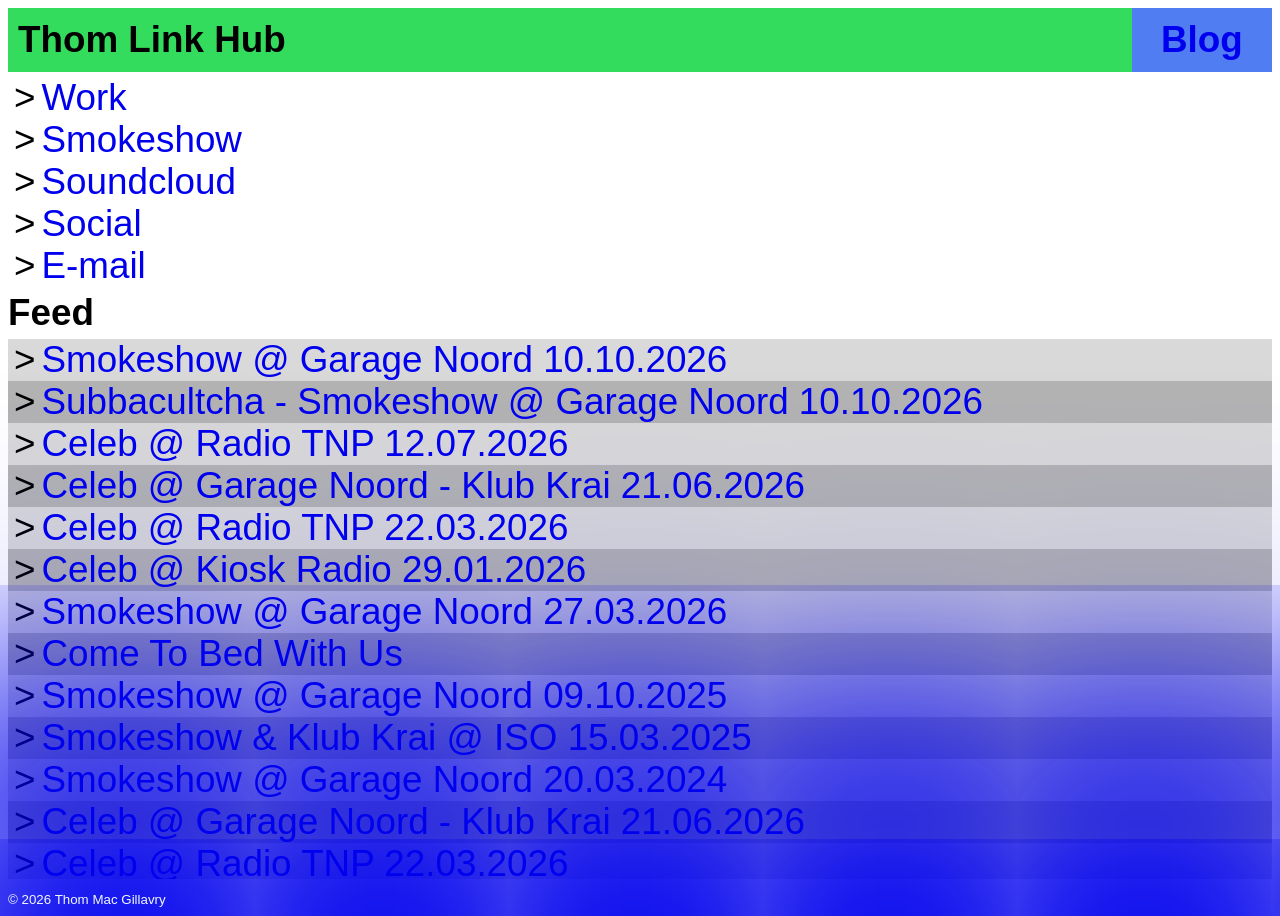
<file: index.html>
<!DOCTYPE html>
<html lang="en">
<head>
    <meta charset="UTF-8">
    <meta name="viewport" content="width=device-width, initial-scale=1.0">
    <link rel="stylesheet" href="linkhub.css">
    <link rel="icon" type="image/x-icon" href="Linkhub flavicon.svg">
    <title>Thom Link Hub</title>





</head>


<body>
  <script>
  function getRandomColor() {
    let r, g, b;
    do {
      r = Math.floor(Math.random() * 256);
      g = Math.floor(Math.random() * 256);
      b = Math.floor(Math.random() * 256);
    } while (isGrayscale(r, g, b));
    return `rgb(${r}, ${g}, ${b})`;
  }

  function isGrayscale(r, g, b) {
    // Consider it "grayscale" if the channels are all very close together
    const maxDiff = Math.max(Math.abs(r - g), Math.abs(g - b), Math.abs(r - b));
    return maxDiff < 20; // adjust threshold as needed
  }

  document.getElementById("linkhubhead").style.backgroundColor = getRandomColor();
  document.getElementById("bloghead").style.backgroundColor = getRandomColor();
</script>

<div class="page-all">
  <div class="permalinks_feed"> 
  <div class="permalinks_header">
  <div class="header">
    <div class="linkhubhead" id="linkhubhead">
        Thom Link Hub
    </div>
    <div class="bloghead" id="bloghead" >
        <a class="bloglink"href="blog.html">Blog</a>
    </div>
</div>



 <script>
  function getRandomColor() {
    let r, g, b;
    do {
      r = Math.floor(Math.random() * 256);
      g = Math.floor(Math.random() * 256);
      b = Math.floor(Math.random() * 256);
    } while (isGrayscale(r, g, b));
    return `rgb(${r}, ${g}, ${b})`;
  }

  function isGrayscale(r, g, b) {
    // Consider it "grayscale" if the channels are all very close together
    const maxDiff = Math.max(Math.abs(r - g), Math.abs(g - b), Math.abs(r - b));
    return maxDiff < 100; // adjust threshold as needed
  }

  document.getElementById("linkhubhead").style.backgroundColor = getRandomColor();
  document.getElementById("bloghead").style.backgroundColor = getRandomColor();
</script>



  <div class="permalinks">

  
  
    <div class="linkline"><div class="linkbullet">></div> <a class="link" href="https://thommacgillavry.net/" target="_blank">Work</a>                      </div>            
    <div class="linkline"><div class="linkbullet">></div> <a class="link" href="https://www.instagram.com/smokeshow.strobe/" target="_blank">Smokeshow</a>  </div>    
    <div class="linkline"><div class="linkbullet">></div> <a class="link" href="https://thommacgillavry.net/" target="_blank">Soundcloud</a>                </div>                   
    <div class="linkline"><div class="linkbullet">></div> <a class="link" href="https://www.instagram.com/thommacg/" target="_blank">Social</a>             </div>              
    

    <details class="dropdown">
  <summary>
    <span class="arrow">&gt;</span> <span class="link">E-mail</span>
  </summary>
  <div class="dropdown-content">
    <span>Book me! Ask me! </span><a href="mailto:thommacgillavry@live.nl" class="dropdowncontent">thommacgillavry@live.nl</a>
  </div>
  </details>

  </div> 




</div>
<div class=feed>
<h2>Feed</h2>

  <div class="scrollfeed">
      <div class="linkline"><div class="linkbullet">></div> <a class="link" href="https://nl.ra.co/events/2539702" target="_blank">Smokeshow @ Garage Noord 10.10.2026</a></div>
      <div class="linkline_darkgrey"><div class="linkbullet">></div> <a class="link" href="https://subbacultcha.nl/event/67567/" target="_blank">Subbacultcha - Smokeshow @ Garage Noord 10.10.2026 </a></div>
      <div class="linkline"><div class="linkbullet">></div> <a class="link" href="https://soundcloud.com/radiotemponaopara/celeb-12072026" target="_blank">Celeb @ Radio TNP 12.07.2026</a></div>
      <div class="linkline_darkgrey"><div class="linkbullet">></div> <a class="link" href="https://soundcloud.com/celebceleb/celeb-garage-noord-klub-krai" target="_blank">Celeb @ Garage Noord - Klub Krai 21.06.2026 </a></div>          
      <div class="linkline" ><div class="linkbullet">></div> <a class="link" href="https://soundcloud.com/radiotemponaopara/celeb-22032026" target="_blank">Celeb @ Radio TNP 22.03.2026 </a></div>
      <div class="linkline_darkgrey"><div class="linkbullet">></div> <a class="link" href="https://soundcloud.com/kioskradio/celeb-kiosk-radio-29-01-2026" target="_blank">Celeb @ Kiosk Radio 29.01.2026 </a></div>
      <div class="linkline" ><div class="linkbullet">></div> <a class="link" href="https://garagenoord.weticket.io/b3tter-irl-klub-krai-smokeshow-w-oli-xl-yawning-portal-atopos-dj-kit-ariane-kiks-live-krai-celeb-baby-ganoush/shop?utm_source=ig&utm_medium=social&utm_content=link_in_bio" target="_blank">Smokeshow @ Garage Noord 27.03.2026 </a></div>
      <div class="linkline_darkgrey"><div class="linkbullet">></div> <a class="link" href="https://klub-krai.weticket.io/come-to-bed-with-us/shop?utm_source=ig&utm_medium=social&utm_content=link_in_bio" target="_blank">Come To Bed With Us</a></div>
      <div class="linkline" ><div class="linkbullet">></div> <a class="link" href="https://www.garagenoord.com/club/smokeshow-6-w-thom-emeel-live-tba?utm_source=ig&utm_medium=social&utm_content=link_in_bio">Smokeshow @ Garage Noord 09.10.2025 </a></div>
      <div class="linkline_darkgrey"><div class="linkbullet">></div> <a class="link" href="https://klub-krai.weticket.io/klub-krai-smokeshow/shop?utm_source=ig&utm_medium=social&utm_content=link_in_bio" target="_blank">Smokeshow & Klub Krai @ ISO 15.03.2025</a></div>
      <div class="linkline" ><div class="linkbullet">></div> <a class="link" href="https://www.garagenoord.com/club/smokesho?utm_source=ig&utm_medium=social&utm_content=link_in_bio" target="_blank">Smokeshow @ Garage Noord 20.03.2024 </a></div>
      <div class="linkline_darkgrey"><div class="linkbullet">></div> <a class="link" href="https://soundcloud.com/celebceleb/celeb-garage-noord-klub-krai" target="_blank">Celeb @ Garage Noord - Klub Krai 21.06.2026 </a></div>          
      <div class="linkline" ><div class="linkbullet">></div> <a class="link" href="https://soundcloud.com/radiotemponaopara/celeb-22032026" target="_blank">Celeb @ Radio TNP 22.03.2026 </a></div>
      <div class="linkline_darkgrey"><div class="linkbullet">></div> <a class="link" href="https://soundcloud.com/kioskradio/celeb-kiosk-radio-29-01-2026" target="_blank">Celeb @ Kiosk Radio 29.01.2026 </a></div>
      <div class="linkline" ><div class="linkbullet">></div> <a class="link" href="https://garagenoord.weticket.io/b3tter-irl-klub-krai-smokeshow-w-oli-xl-yawning-portal-atopos-dj-kit-ariane-kiks-live-krai-celeb-baby-ganoush/shop?utm_source=ig&utm_medium=social&utm_content=link_in_bio" target="_blank">Smokeshow @ Garage Noord 27.03.2026 </a></div>
      <div class="linkline_darkgrey"><div class="linkbullet">></div> <a class="link" href="https://klub-krai.weticket.io/come-to-bed-with-us/shop?utm_source=ig&utm_medium=social&utm_content=link_in_bio" target="_blank">Come To Bed With Us</a></div>
      <div class="linkline" ><div class="linkbullet">></div> <a class="link" href="https://www.garagenoord.com/club/smokeshow-6-w-thom-emeel-live-tba?utm_source=ig&utm_medium=social&utm_content=link_in_bio">Smokeshow @ Garage Noord 09.10.2025 </a></div>
      <div class="linkline_darkgrey"><div class="linkbullet">></div> <a class="link" href="https://klub-krai.weticket.io/klub-krai-smokeshow/shop?utm_source=ig&utm_medium=social&utm_content=link_in_bio" target="_blank">Smokeshow & Klub Krai @ ISO 15.03.2025</a></div>
      <div class="linkline" ><div class="linkbullet">></div> <a class="link" href="https://www.garagenoord.com/club/smokesho?utm_source=ig&utm_medium=social&utm_content=link_in_bio" target="_blank">Smokeshow @ Garage Noord 20.03.2024 </a></div>
      


  </div>
</div>
</div>

 
<div class="colophon">
  <footer class="copy-footer">
  <small>&copy; 2026 Thom Mac Gillavry</small>
</footer>
  </div>


  <div class="glow">

</div>
</div>

</body>
</html>
</file>
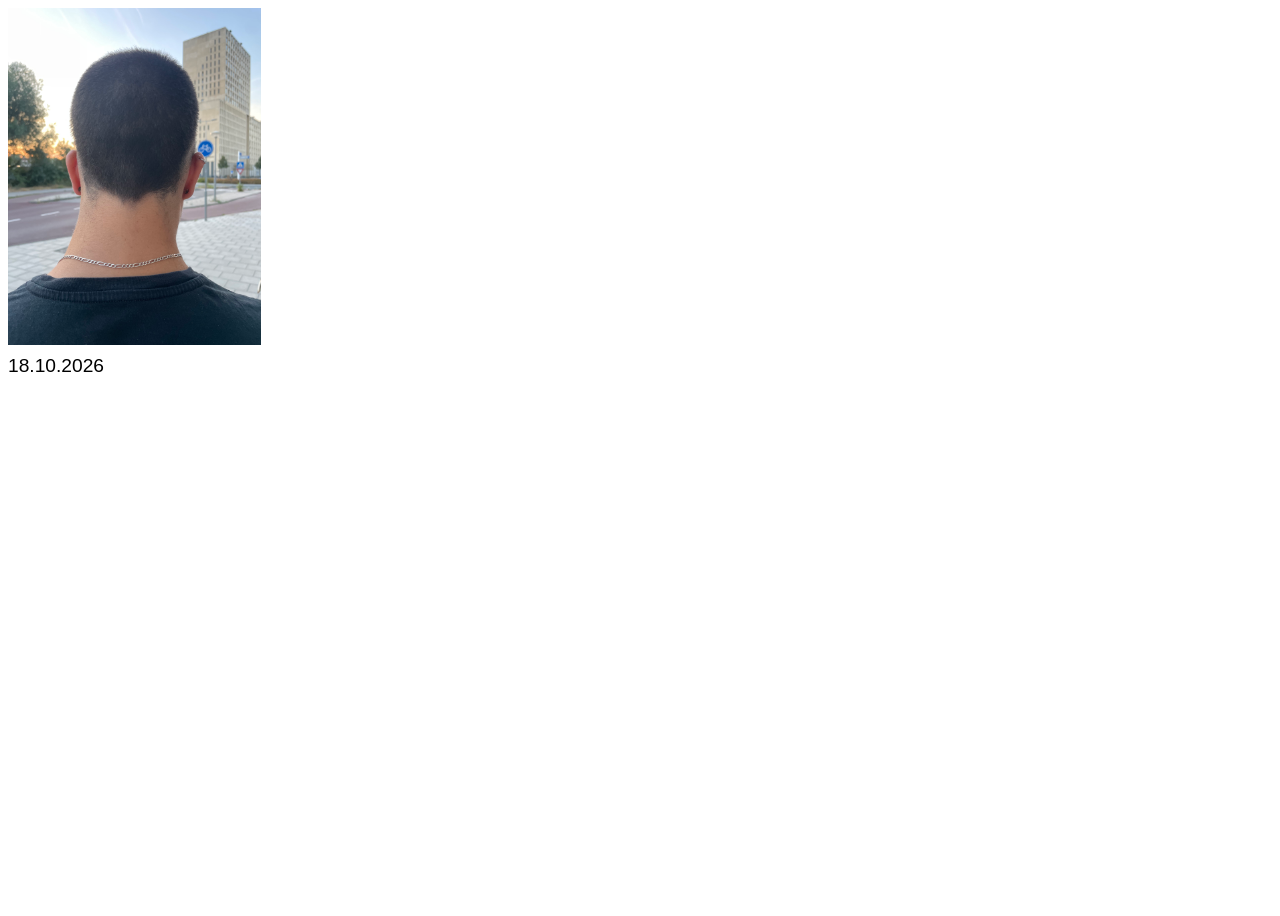
<file: blog.html>
<!DOCTYPE html>
<html lang="en">
<head>
    <meta charset="UTF-8">
    <meta name="viewport" content="width=device-width, initial-scale=1.0">
    <link rel="stylesheet" href="linkhub.css">
    <link rel="icon" type="image/x-icon" href="Linkhub flavicon.svg">
    <title>Blog</title>
</head>
<body>
   <div class="page-all">
    <div class="blog-content">
        <img src="blog_img/IMG_6370.jpg" alt="note to myself" width="20%">
        <h3>18.10.2026</h3>
    </div>
 










</div>
</body>
</html>
</file>
<file: linkhub.css>
.page-all{
  font-family: 'Atlas Grotesk', sans-serif;
  font-size: clamp(2rem, 3vw, 2.3rem);
  height: 100vh;
  height: 100dvh;

}
  
 


.permalinks_header{
  
  margin-bottom: 5px;
  display: flex;
  flex-direction: column;
  gap: 0rem;
  
}

.header{
  display:grid;
  grid-template-columns: 8fr 1fr;
  height: 4rem;
  line-height: 4rem;
  vertical-align: middle;
 
  font-weight: 900;
}

.linkhubhead{

  padding-left: 10px;


  
}

.bloghead{

  color: white;
  text-align: center;
  padding-right: 10px;
  padding-left: 10px;

}


.permalinks{ 
padding-left: 0px;
margin-top : 0.5vh;

}


h2{
  font-size:clamp(2rem, 3vw, 2.3rem);

} 

h3{
  font-size:clamp(0.8rem, 2vw, 1.2rem);
  font-weight: 400;
  margin-top: 1px;
}
.link {
  font-family: 'Atlas Grotesk', sans-serif;
  color: #0000EE;
  text-decoration: none;
  display: block;
  padding-left: 6px;


}
.link:hover {
  text-decoration: underline;

}
.bloglink{
  text-decoration: none;
  
}
.bloglink:visited{
  color: black
}
.bloglink:hover{
  text-decoration: underline;
}
.linkline{
  display: flex;
   padding-left: 6px;
 
}

.linkline_darkgrey{
  display: flex;
  padding-left: 6px;
  background-color: rgb(179, 179, 179);

   
 
}



.dropdown summary {
  cursor: pointer;
  list-style: none;       
  display: flex;
  align-items: center;
  user-select: none;
}

.dropdown summary::-webkit-details-marker {
  display: none;           
}

.arrow {
  display: inline-block;
  transition: transform 0.2s ease;
  padding-left: 6px;
  
}

.dropdown[open] .arrow {
  transform: rotate(90deg);
}

.dropdown-content {
 font-size: 1.5rem;
  margin-left: 25px;

}

.dropdown-content a:hover {
  text-decoration: underline;
}

h2 {
  margin-bottom: 5px;
  margin-top: 0px;
 


}

.linkbullet{
  z-index: 1;
  
}

.scrollfeed{
  background-color: rgb(217, 217, 217);
  height: 60vh;
  overflow-y: scroll;
  z-index: 0;

  
  

}


.colophon{
color: aliceblue;
vertical-align: middle;
align-items: center;;
position: relative;
z-index:100;
margin-top: 0.7rem;
  
}

.glow{
  margin-top: 1.2rem;
  position:relative;
  -webkit-box-shadow:0px 0px 400px 250px #0000EE;
-moz-box-shadow: 0px 0px 400px 250px #0000EE;
box-shadow: 0px 0px 400px 250px #0000EE;
z-index: 3;}

.copy-footer{
  font-size: 1rem;
}
</file>
